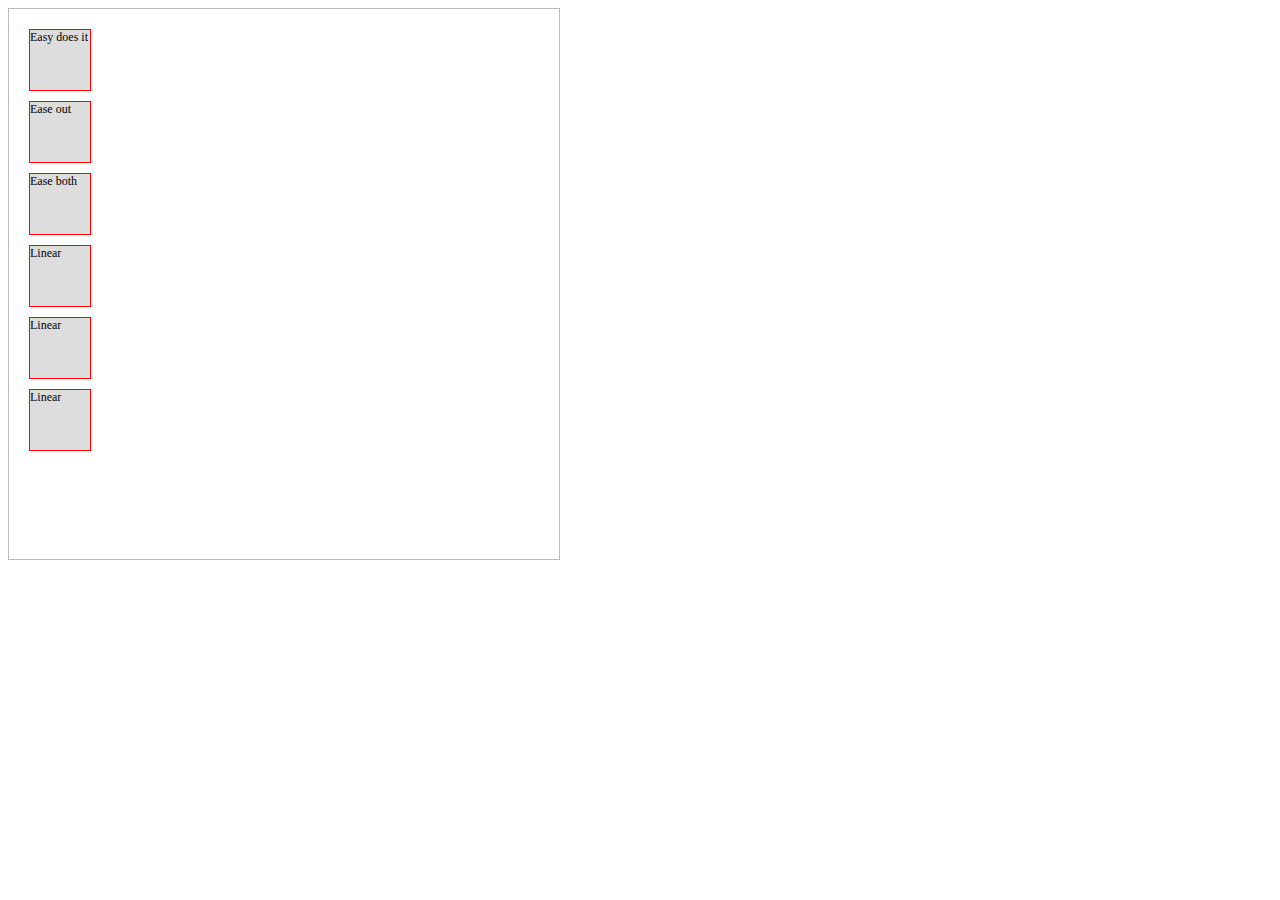
<file: index.html>
<!DOCTYPE html>
<html>
<head>
	<title>Transition and Transform</title>
	<link rel="stylesheet" type="text/css" href="styles.css">
</head>
<body>

	<div id="timing">
		<div id="ease" class="transform-box">Easy does it</div>
		<div id="ease-out" class="transform-box">Ease out</div>
		<div id="ease-in-out" class="transform-box">Ease both</div>
		<div id="linear" class="transform-box">Linear</div>

		<div id="custom" class="transform-box">Linear</div>
		<div id="awesome" class="transform-box">Linear</div>

	</div>


</body>
</html>
</file>
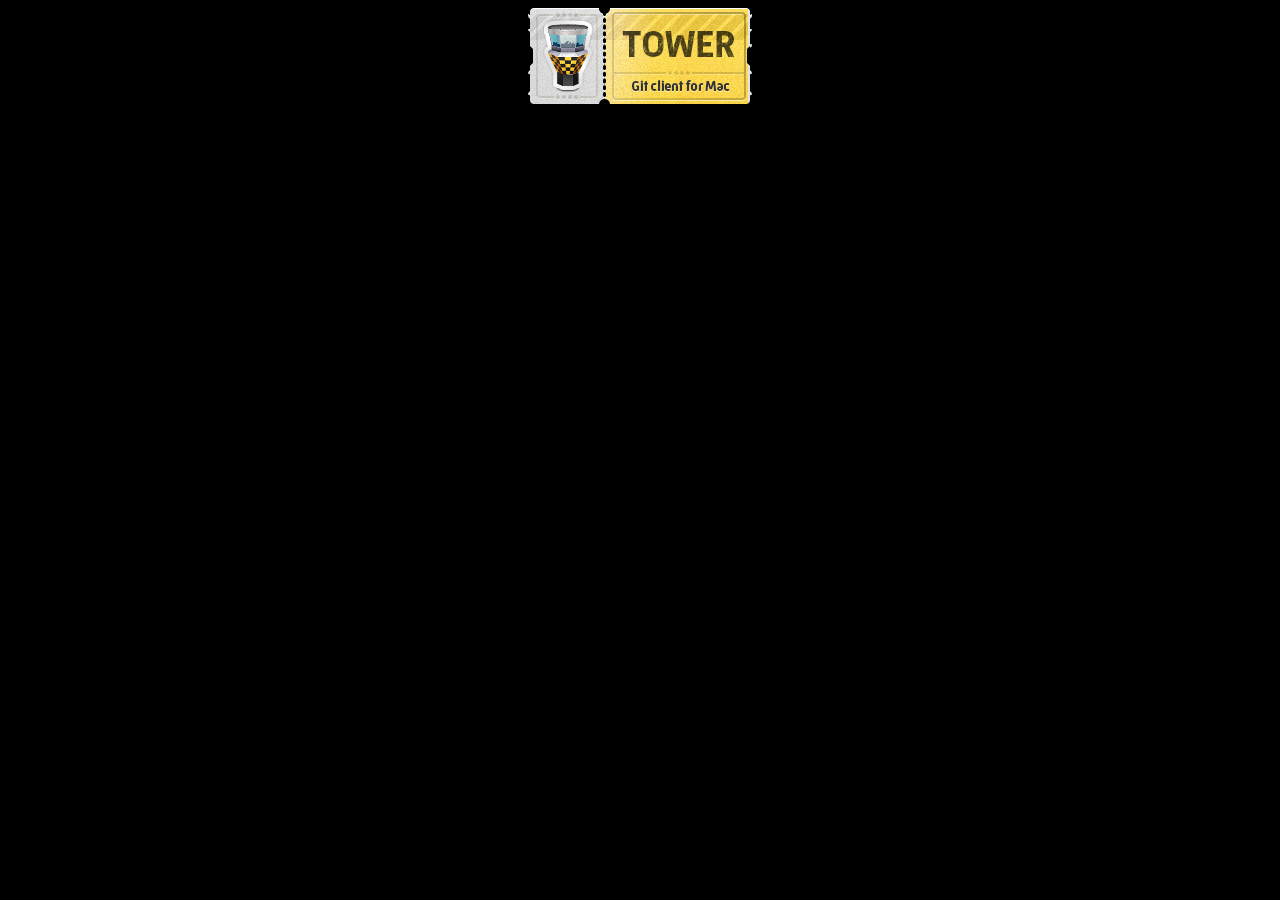
<file: ticket.html>
<!-- Make sure you calculator is locked down, tight! 
- clear button
- all eval means
- error functions
- click or type
- style it the way you want a calculator to look
- THEN
- add some easter eggs with your newly found transition and transform knowledge.
- Do a minimum of 5.
-- i.e. If the number is bigger than 1mil, take them to google.
-- if the number is 360, make the calculator spin in a circle
-- if the number is 07734, turn the calculator over, and say, "Hello"
-- etc.
BONUS
- Update your memory CSS game so that you transform the cards some how when clicked on. I.e. don't just display the front of the card, actually transform it.
SUPER bonus
Read up on "perspective" -->


<!DOCTYPE html>
<html>
<head>
	<title></title>
	<link rel="stylesheet" type="text/css" href="ticket.css">
</head>
<body>

<img src="ticket.png">

</body>
</html>
</file>
<file: styles.css>
#timing{
	position: relative;
	width: 530px;
	height: 530px;
	border: 1px #bababa solid;
	padding: 10px;
}

.transform-box{
	font-size: 12px;
	position: relative;
	width: 60px;
	height: 60px;
	background-color: #ddd;
	margin: 10px;
	border: 1px #f00 solid;	
}

#ease{
	transition: all 4s ease-in;
}

#ease-out{
	transition: all 4s ease-out;
}

#ease-in-out{
	transition: all 4s ease-in-out;
}

#linear{
	transition: all 4s linear;	
}

#custom{
	transition: all 4s cubic-bezier(1.000, 0.835, 0.000, 0.945);
}

#awesome{
	transition: all 4s cubic-bezier(1.000, -0.530, 0.405, 1.425);
}

#timing:hover .transform-box{
	transform: rotate(1000deg);
	margin-left: 520px;
	border-radius: 50%;
}
</file>
<file: ticket.css>
body{
	background-color: #000;
	color: #666;
	text-align: center;
}


@media
img{
	/* transform: translate(200px); */
	transform: skewY(50deg);
	/* transform: scale(10, 1) ; */
	box-shadow: ;
}
</file>
